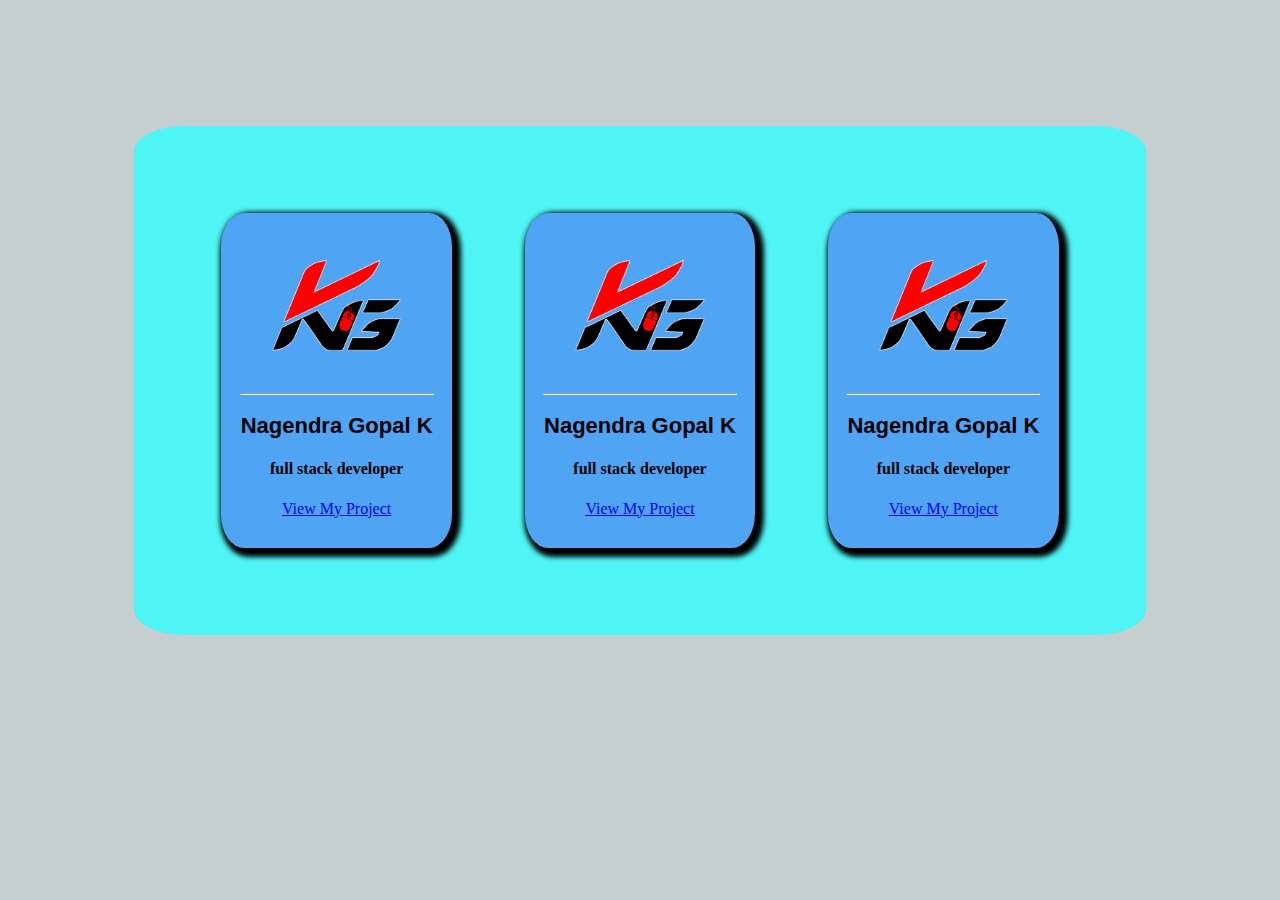
<file: Gopal APSSDC-Online-Training/index.html>
<!DOCTYPE html>
<Html>
<head>
<title>	Nagendra Gopal K</title>
<link rel="stylesheet" type="text/css" href="css/Main.css">
</head>
<body>
<section id="home">
	<div class="card">
		<img src="images/Logo1.png" alt="Nagendra gopal K">
		<hr>
		<h2> Nagendra Gopal K</h2>
		<h4> full stack developer</h4>
		<p><a href="www.maainvite.com">View My Project</a></p>

	</div>
	<div class="card">
		<img src="images/Logo1.png" alt="Nagendra gopal K">
		<hr>
		<h2> Nagendra Gopal K</h2>
		<h4> full stack developer</h4>
		<p><a href="www.maainvite.com">View My Project</a></p>
	
	</div>
	<div class="card">
		<img src="images/Logo1.png" alt="Nagendra gopal K">
		<hr>
		<h2> Nagendra Gopal K</h2>
		<h4> full stack developer</h4>
		<p><a href="www.maainvite.com">View My Project</a></p>
	
	</div>
</section>

</body>
</html>
</file>
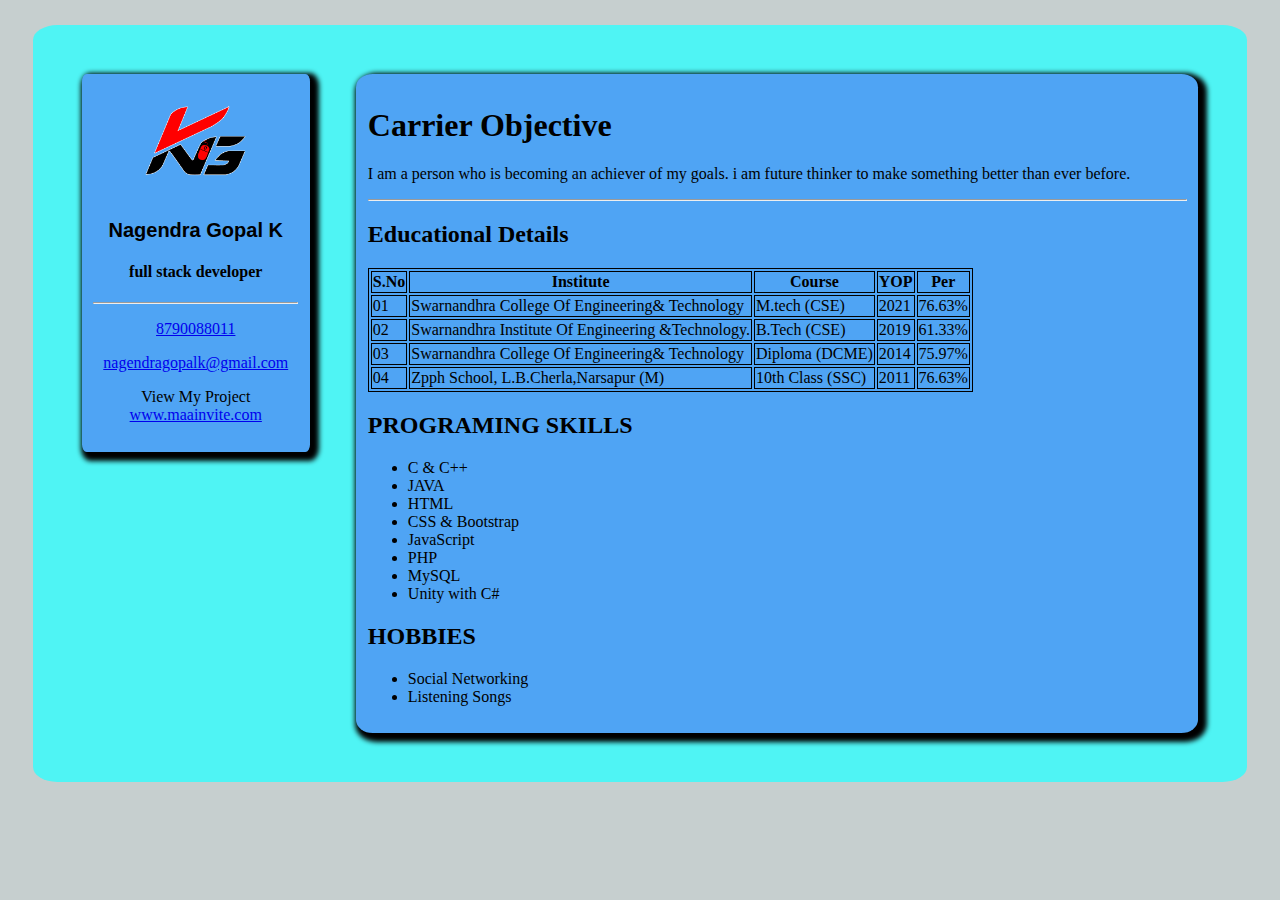
<file: Gopal APSSDC-Online-Training/Gopal resume.html>
<!DOCTYPE html>
<Html>
<head>
<title>	Nagendra Gopal K</title>
<meta name="viewport" content="width=device-width, initial-scale=1.0, maximum-scale=1">
<link rel="stylesheet" type="text/css" href="css/kng.css">
</head>
<body>
<section id="home">
	<div class="card">
		<img src="images/Logo1.png" alt="Nagendra gopal K">
		
		<h2> Nagendra Gopal K</h2>
		<h4> full stack developer</h4>
		<hr>
		<p><a href="tel:+918790088011">8790088011</a></p>
		<p><a href="mailto:nagendragopalkatakamsetti@gmail.com">nagendragopalk@gmail.com</a></p>
		<p>View My Project<a href="www.maainvite.com"><br>www.maainvite.com</a></p>

	</div>
	
	<div class="card1">
		<h1>Carrier Objective</h1>
		<p>I am a person who is becoming an achiever of my goals. i am future thinker to make something better than ever before.</p>

		<hr>
		<h2> Educational Details</h2>
		<table>
			<tr>
				<th>S.No</th>
				<th>Institute</th>
				<th>Course</th>
				<th>YOP</th>
				<th>Per</th>
			</tr>
			<tr>
				<td>01</td>
				<td>Swarnandhra College Of Engineering& Technology</td>
				<td>M.tech (CSE)</td>
				<td>2021</td>
				<td>76.63%</td>
			</tr>
			<tr>
				<td>02</td>
				<td>Swarnandhra Institute Of Engineering &Technology.</td>
				<td>B.Tech (CSE)</td>
				<td>2019</td>
				<td>61.33%</td>
			</tr>
			<tr>
				<td>03</td>
				<td>Swarnandhra College Of Engineering& Technology</td>
				<td>Diploma (DCME)</td>
				<td>2014</td>
				<td>75.97%</td>
			</tr>
			<tr>
				<td>04</td>
				<td>Zpph School, L.B.Cherla,Narsapur (M)</td>
				<td>10th Class (SSC)</td>
				<td>2011</td>
				<td>76.63%</td>
			</tr>


		</table>
		<h2> PROGRAMING SKILLS</h2>
		<ul>
			<li>C & C++</li>
			<li>JAVA</li>
			<li>HTML</li>
			<li>CSS & Bootstrap</li>
			<li>JavaScript</li>
			<li>PHP</li>
			<li>MySQL</li>
			<li>Unity with C#</li>

		</ul>
		<h2>HOBBIES</h2>
		<ul>
			<li>Social Networking</li>
			<li>Listening Songs</li>
		</ul>
	
	</div>
	
</section>

</body>
</html>
</file>
<file: Gopal APSSDC-Online-Training/css/Main.css>
body{
	background-color: #C6CFCF ;
}
#home{
	padding: 4%;
	background-color: #4FF4F4 ;
	margin: 10%;
	display: flex;
	justify-content: space-around;
	border-radius: 5%;
}
img{
	width: 75%;
	height: 50%;


}
.card{
	margin: 4%;
	background-color: #4FA4F4 ;
	text-align: center;
	padding: 2%;
	border-radius: 10%;
	box-shadow:4px 4px 5px 5px;
}
.card h2{
	font-family: Arial, Helvetica, sans-serif;
	font-size: 22px;
}
.card:hover{
	color: #FFFFFF;
}
</file>
<file: Gopal APSSDC-Online-Training/css/kng.css>
body{
	background-color: #C6CFCF ;
}
#home{
	padding: 2%;
	background-color: #4FF4F4 ;
	margin: 2%;
	display: flex;
	justify-content:space-between;
	border-radius: 2%;
	position: relative;
}
img{
	width: 55%;
	height: 30%;
}
.card{
	margin: 2%;
	width: 20%;
	height: 60%;
	background-color: #4FA4F4 ;
	text-align: center;
	padding: 1%;
	border-radius: 2%;
	box-shadow:4px 4px 5px 5px;
	
}
.card h2{
	font-family: Arial, Helvetica, sans-serif;
	font-size: 20px;
}
.card:hover, .card1:hover{
	color: #FFFFFF;
}
.card1{
	margin: 2%;
	width: 80%;
	background-color: #4FA4F4 ;
	padding: 1%;
	border-radius: 2%;
	box-shadow:4px 4px 5px 5px;

}
table, th, td{
	border: 1px solid black;
}
@media only screen and (min-width:320px) and (max-width:480px){
	#home{
		flex-direction: column;
	}
	.card{
		width: 100%;
	}
	.card1{
		width: 100%;
	}
} 
@media only screen and (min-width:481px) and (max-width: 780px){
	#home{
		flex-direction: row-reverse;
	}
	.card{
		background-color: #dddd;
	}
	.card1{
		background-color: #dddd;
	}
} 
@media only screen and (min-width:781px) and (max-width: 992px){
	#home{
		flex-direction: row-reverse;
	}
	.card{
		background-color: #dddd;
	}
	.card1{
		background-color: #dddd;
	}
}
</file>
